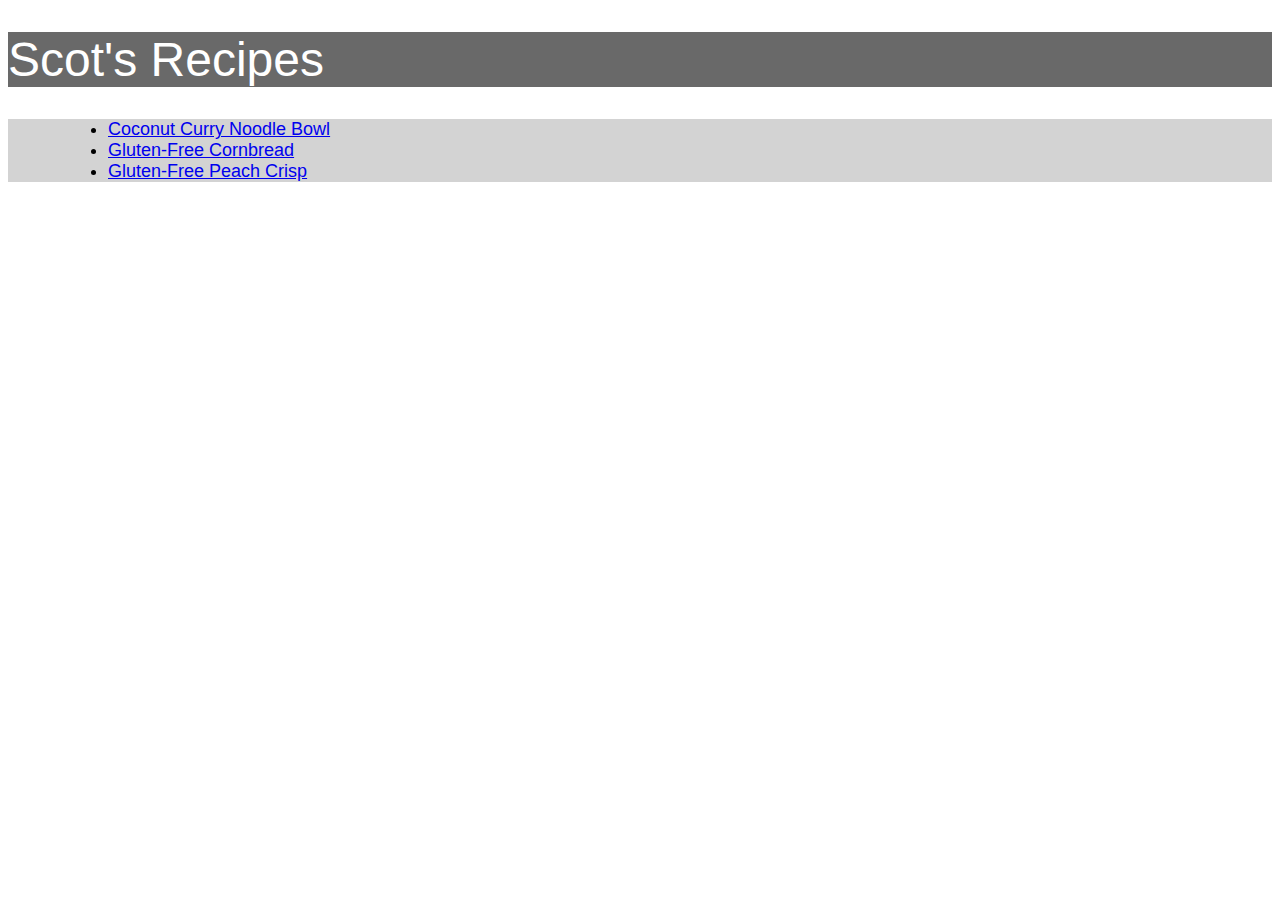
<file: index.html>
<!DOCTYPE html>
<html lang="en">
<head>
    <meta charset="UTF-8">
    <meta http-equiv="X-UA-Compatible" content="IE=edge">
    <meta name="viewport" content="width=device-width, initial-scale=1.0">
    <title>Scot's Recipes</title>
    <link rel="stylesheet" href="style.css">
</head>
<body>
    <h1 class="title">Scot's Recipes</h1>
    <ul class="recipe list">  
        <li class="recipe link"><a href="recipes/currynoodlebowl.html">Coconut Curry Noodle Bowl</a></li>
        <li class="recipe link"><a href="recipes/glutenfreecornbread.html">Gluten-Free Cornbread</a></li>
        <li class="recipe link"><a href="recipes/peachcrisp.html">Gluten-Free Peach Crisp</a></li>
    </ul>
</body>
</html>
</file>
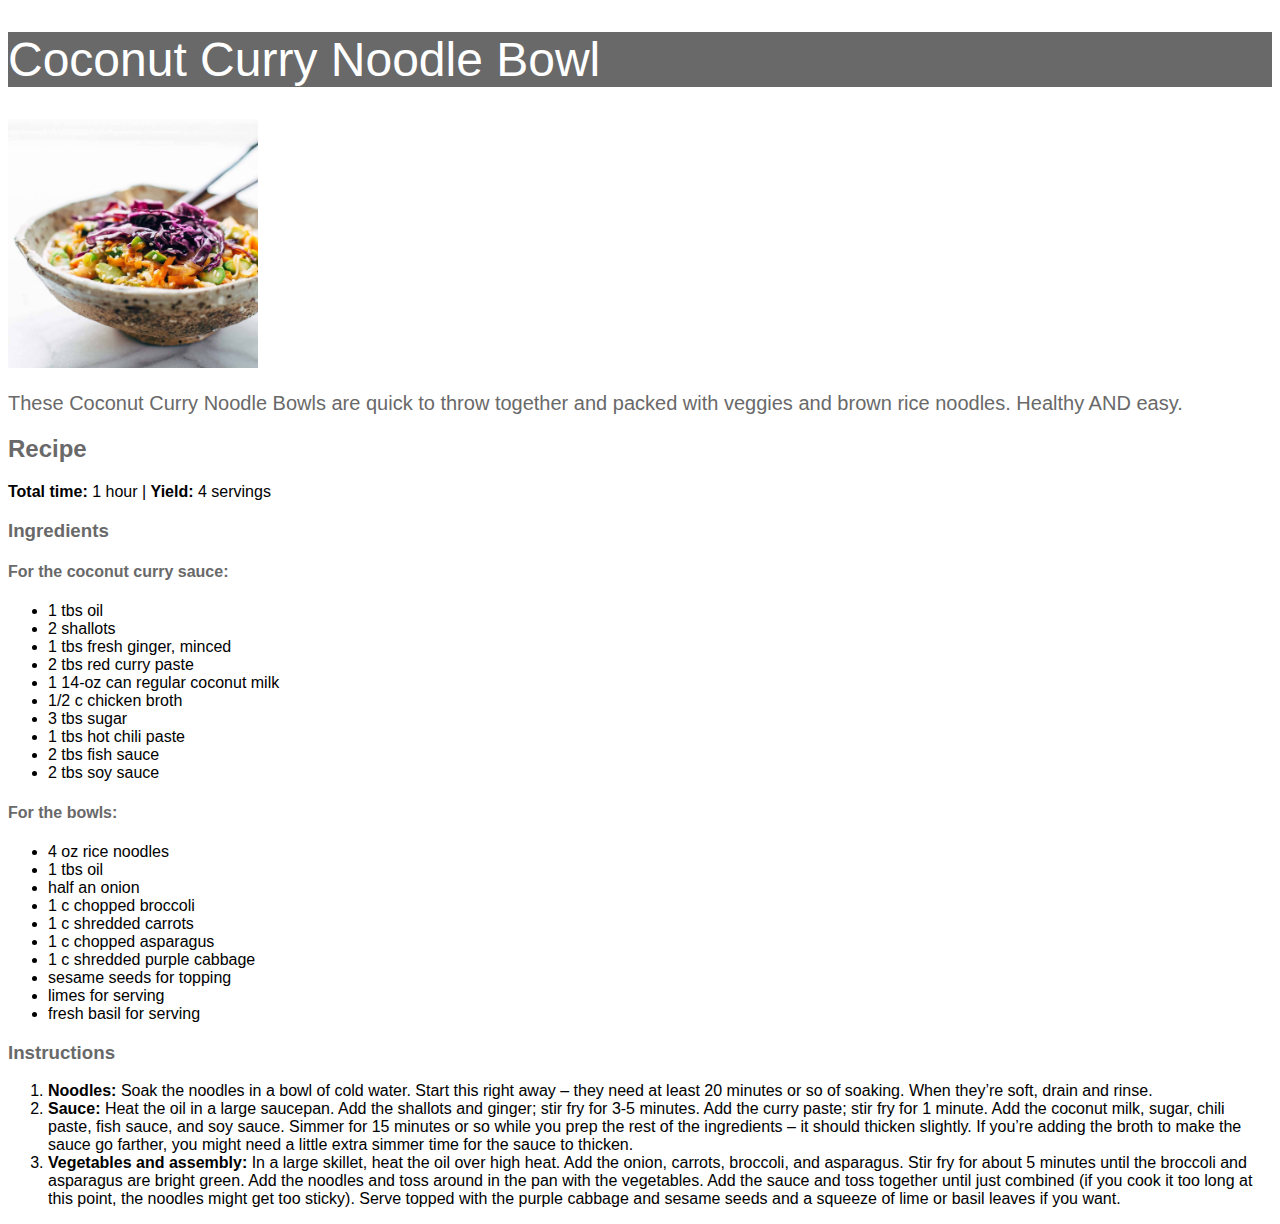
<file: recipes/currynoodlebowl.html>
<!DOCTYPE html>
<html lang="en">
<head>
    <meta charset="UTF-8">
    <meta http-equiv="X-UA-Compatible" content="IE=edge">
    <meta name="viewport" content="width=device-width, initial-scale=1.0">
    <title>Coconut Curry Noodle Bowl</title>
    <link rel="stylesheet" href="../style.css">
</head>
<body>
    <h1 class="title">Coconut Curry Noodle Bowl</h1>
    <img src="../images/bangkok-coconut-curry-noodle-bowls.jpg" 
    alt="Colorful noodle bowl meal">
    <p class="description">These Coconut Curry Noodle Bowls are quick to throw together 
        and packed with veggies and brown rice noodles. Healthy AND easy.</p>
        <h2>Recipe</h2>
        <p><strong>Total time:</strong> 1 hour | <strong>Yield:</strong> 4 servings</p>
        <h3>Ingredients</h3>
        <h4>For the coconut curry sauce:</h4>
        <ul>
            <li>1 tbs oil</li>
            <li>2 shallots</li>
            <li>1 tbs fresh ginger, minced</li>
            <li>2 tbs red curry paste</li>
            <li>1 14-oz can regular coconut milk</li>
            <li>1/2 c chicken broth</li>
            <li>3 tbs sugar</li>
            <li>1 tbs hot chili paste</li>
            <li>2 tbs fish sauce</li>
            <li>2 tbs soy sauce</li>
        </ul>
        <h4>For the bowls:</h4>
        <ul>
            <li>4 oz rice noodles</li>
            <li>1 tbs oil</li>
            <li>half an onion</li>
            <li>1 c chopped broccoli</li>
            <li>1 c shredded carrots</li>
            <li>1 c chopped asparagus</li>
            <li>1 c shredded purple cabbage</li>
            <li>sesame seeds for topping</li>
            <li>limes for serving</li>
            <li>fresh basil for serving</li>
        </ul>
        <h3>Instructions</h3>
        <ol>
            <li><strong>Noodles:</strong> Soak the noodles in a bowl of cold water. 
                Start this right away – they need at least 20 minutes or so of soaking. 
                When they’re soft, drain and rinse.</li>
            <li><strong>Sauce:</strong> Heat the oil in a large saucepan. Add the shallots and ginger; 
                stir fry for 3-5 minutes. Add the curry paste; stir fry for 1 minute. 
                Add the coconut milk, sugar, chili paste, fish sauce, and soy sauce. 
                Simmer for 15 minutes or so while you prep the rest of the ingredients – 
                it should thicken slightly. If you’re adding the broth to make the sauce go 
                farther, you might need a little extra simmer time for the sauce to thicken.</li>
            <li><strong>Vegetables and assembly:</strong> In a large skillet, heat the oil over high heat. 
                Add the onion, carrots, broccoli, and asparagus. Stir fry for about 5 minutes 
                until the broccoli and asparagus are bright green. Add the noodles and toss 
                around in the pan with the vegetables. Add the sauce and toss together until 
                just combined (if you cook it too long at this point, the noodles might get 
                too sticky). Serve topped with the purple cabbage and sesame seeds and a squeeze 
                of lime or basil leaves if you want.</li>
        </ol>
</body>
</html>
</file>
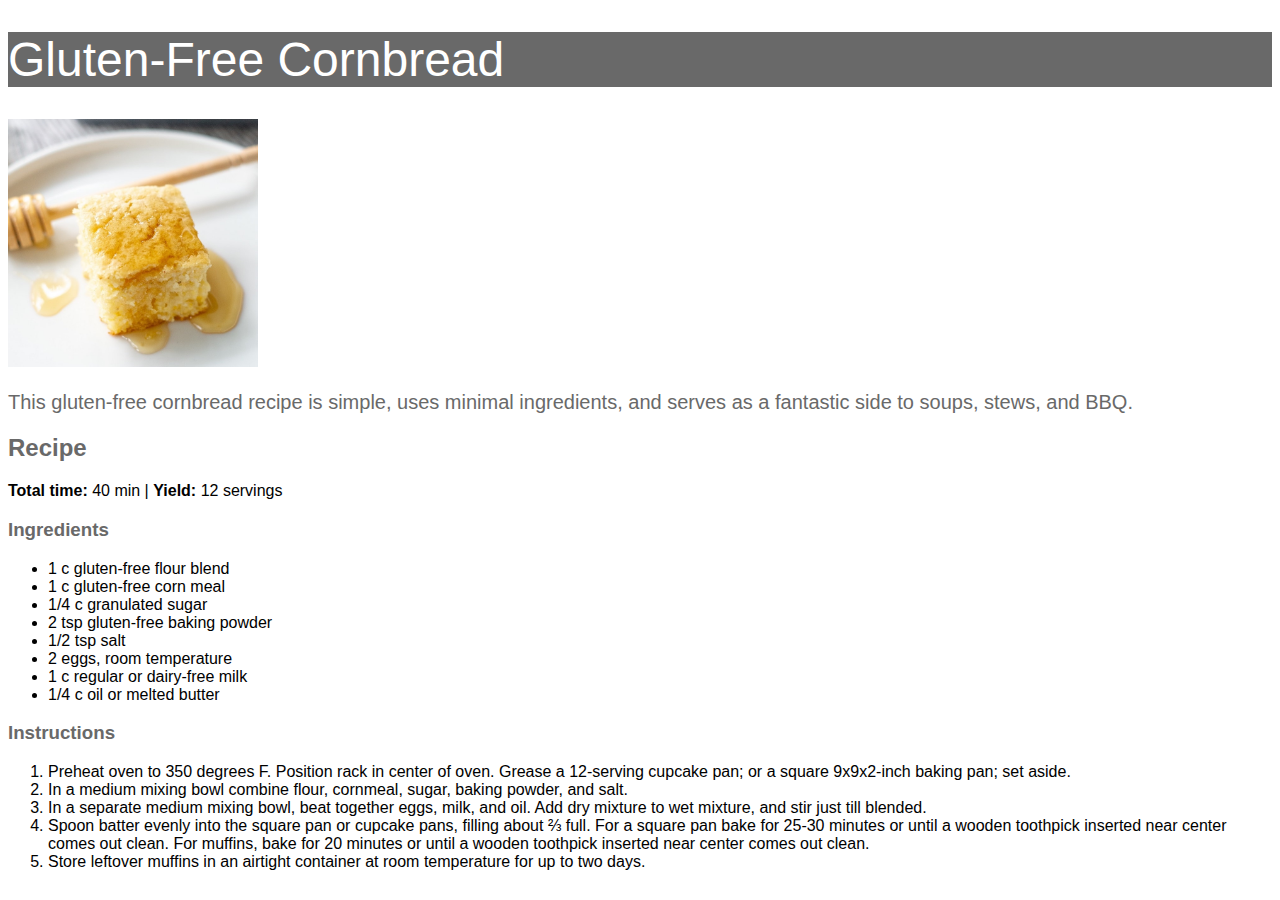
<file: recipes/glutenfreecornbread.html>
<!DOCTYPE html>
<html lang="en">
<head>
    <meta charset="UTF-8">
    <meta http-equiv="X-UA-Compatible" content="IE=edge">
    <meta name="viewport" content="width=device-width, initial-scale=1.0">
    <title>Gluten-Free Cornbread</title>
    <link rel="stylesheet" href="../style.css">
</head>
<body>
    <h1 class="title">Gluten-Free Cornbread</h1>
    <img src="../images/gluten-free-cornbread.jpg" 
    alt="Cornbread on a plate with honey and wooden honey dripper">
    <p class="description">This gluten-free cornbread recipe is simple, uses minimal ingredients, 
        and serves as a fantastic side to soups, stews, and BBQ.</p>
    <h2>Recipe</h2>
        <p><strong>Total time:</strong> 40 min | <strong>Yield:</strong> 12 servings</p>
        <h3>Ingredients</h3>
        <ul>
            <li>1 c gluten-free flour blend</li>
            <li>1 c gluten-free corn meal</li>
            <li>1/4 c granulated sugar</li>
            <li>2 tsp gluten-free baking powder</li>
            <li>1/2 tsp salt</li>
            <li>2 eggs, room temperature</li>
            <li>1 c regular or dairy-free milk</li>
            <li>1/4 c oil or melted butter</li>
        </ul>
        <h3>Instructions</h3>
        <ol>
            <li>Preheat oven to 350 degrees F. Position rack in center of oven. 
                Grease a 12-serving cupcake pan; or a square 9x9x2-inch baking pan; set aside.</li>
            <li>In a medium mixing bowl combine flour, cornmeal, sugar, baking powder, and salt.</li>
            <li>In a separate medium mixing bowl, beat together eggs, milk, and oil. Add dry mixture 
                to wet mixture, and stir just till blended.</li>
            <li>Spoon batter evenly into the square pan or cupcake pans, filling about ⅔ full. 
                For a square pan bake for 25-30 minutes or until a wooden toothpick inserted 
                near center comes out clean. For muffins, bake for 20 minutes or until a wooden 
                toothpick inserted near center comes out clean.</li>
            <li>Store leftover muffins in an airtight container at room temperature for up to two days.</li>
        </ol>
</body>
</html>
</file>
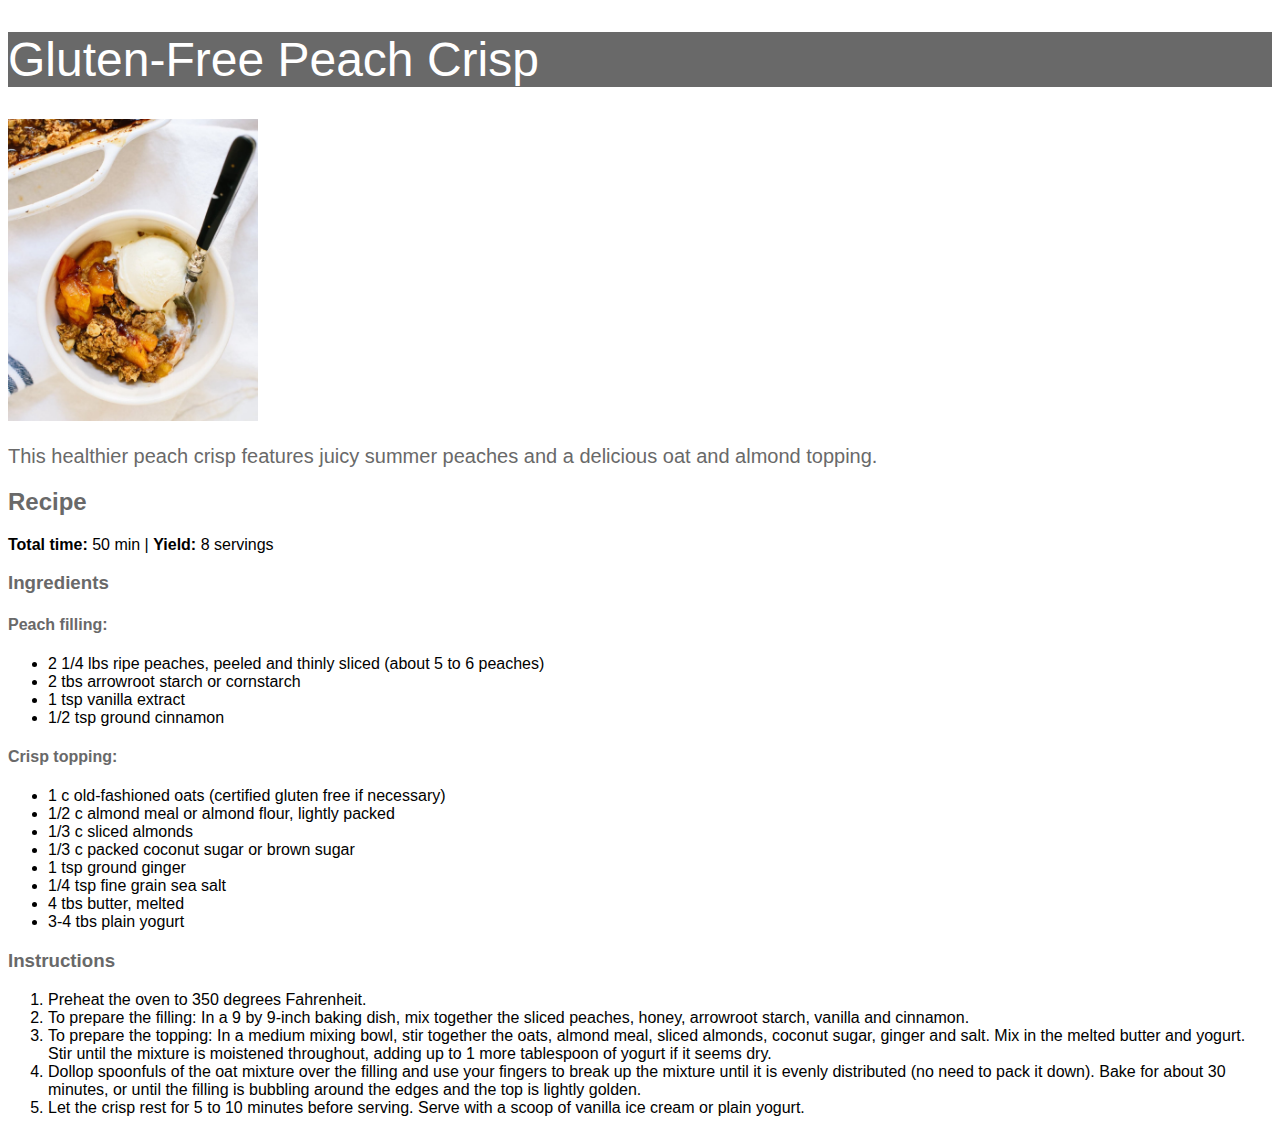
<file: recipes/peachcrisp.html>
<!DOCTYPE html>
<html lang="en">
<head>
    <meta charset="UTF-8">
    <meta http-equiv="X-UA-Compatible" content="IE=edge">
    <meta name="viewport" content="width=device-width, initial-scale=1.0">
    <title>Gluten-Free Peach Crisp</title>
    <link rel="stylesheet" href="../style.css">
</head>
<body>
    <h1 class="title">Gluten-Free Peach Crisp</h1>
    <img src="../images/gluten-free-peach-crisp.jpg" 
    alt="Bowl of peach crisp with ice cream and spoon">
    <p class="description">This healthier peach crisp features juicy summer peaches and a delicious oat 
        and almond topping.</p>
        <h2>Recipe</h2>
        <p><strong>Total time:</strong> 50 min | <strong>Yield:</strong> 8 servings</p>
        <h3>Ingredients</h3>
        <h4>Peach filling:</h4>
        <ul>
            <li>2 1/4 lbs ripe peaches, peeled and thinly sliced (about 5 to 6 peaches)</li>
            <li>2 tbs arrowroot starch or cornstarch</li>
            <li>1 tsp vanilla extract</li>
            <li>1/2 tsp ground cinnamon</li>
        </ul>
        <h4>Crisp topping:</h4>
        <ul>
            <li>1 c old-fashioned oats (certified gluten free if necessary)</li>
            <li>1/2 c almond meal or almond flour, lightly packed</li>
            <li>1/3 c sliced almonds</li>
            <li>1/3 c packed coconut sugar or brown sugar</li>
            <li>1 tsp ground ginger</li>
            <li>1/4 tsp fine grain sea salt</li>
            <li>4 tbs butter, melted</li>
            <li>3-4 tbs plain yogurt</li>
        </ul>
        <h3>Instructions</h3>
        <ol>
            <li>Preheat the oven to 350 degrees Fahrenheit.</li>
            <li>To prepare the filling: In a 9 by 9-inch baking 
                dish, mix together the sliced peaches, honey, arrowroot starch, 
                vanilla and cinnamon.</li>
            <li>To prepare the topping: In a medium mixing bowl, stir together 
                the oats, almond meal, sliced almonds, coconut sugar, ginger and salt. 
                Mix in the melted butter and yogurt. Stir until the mixture is moistened 
                throughout, adding up to 1 more tablespoon of yogurt if it seems dry.</li>
            <li>Dollop spoonfuls of the oat mixture over the filling and use your fingers 
                to break up the mixture until it is evenly distributed (no need to pack it 
                down). Bake for about 30 minutes, or until the filling is bubbling around 
                the edges and the top is lightly golden.</li>
            <li>Let the crisp rest for 5 to 10 minutes before serving. Serve with a 
                scoop of vanilla ice cream or plain yogurt.</li>                
        </ol>
    
</body>
</html>
</file>
<file: style.css>
* {
    font-family: Verdana, Helvetica, sans-serif;
}
img {
    height: auto;
    width: 250px;
}
.title {
    background-color: dimgray;
    font-size: 48px;
    font-weight: lighter;
    color: white;
}
.recipe.list {
    padding-left:100px;
    background-color: lightgrey;
}
.recipe.link {
    font-size: 18px;
}
.description {
    font-size: 20px;
    color: dimgray;
}
h2,
h3,
h4 {
    color: dimgray;

}
</file>
